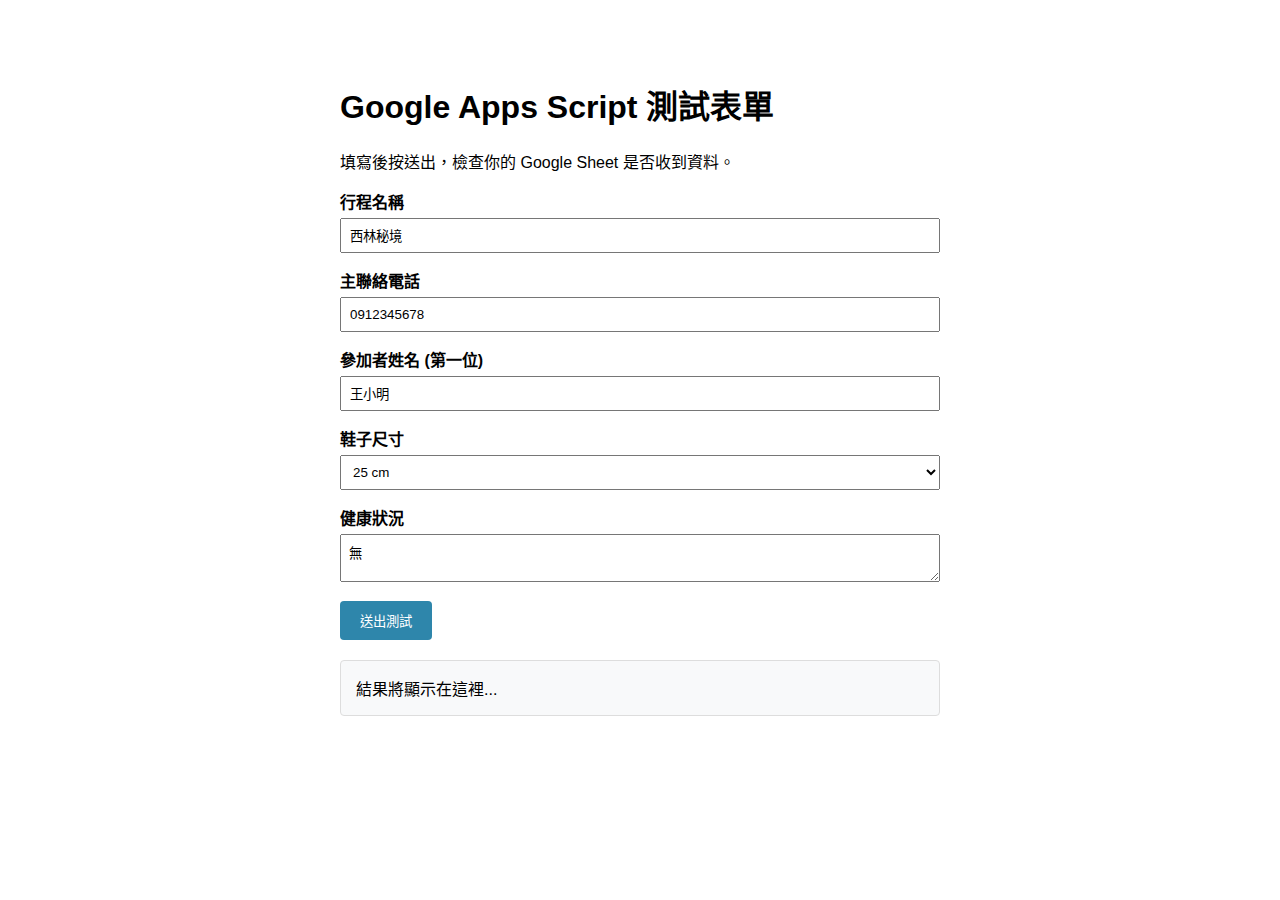
<file: test.html>
<!DOCTYPE html>
<html lang="zh-TW">
<head>
    <meta charset="UTF-8">
    <meta name="viewport" content="width=device-width, initial-scale=1.0">
    <title>Google Apps Script 測試頁面</title>
    <style>
        body { font-family: Arial, sans-serif; max-width: 600px; margin: 40px auto; padding: 20px; }
        .form-group { margin-bottom: 15px; }
        label { display: block; margin-bottom: 5px; font-weight: bold; }
        input, select, textarea { width: 100%; padding: 8px; box-sizing: border-box; }
        button { padding: 10px 20px; background: #2E86AB; color: white; border: none; border-radius: 4px; cursor: pointer; }
        button:hover { background: #1B5E7E; }
        #result { margin-top: 20px; padding: 15px; border: 1px solid #ddd; border-radius: 4px; background: #f8f9fa; }
        .error { color: red; }
    </style>
</head>
<body>
    <h1>Google Apps Script 測試表單</h1>
    <p>填寫後按送出，檢查你的 Google Sheet 是否收到資料。</p>

    <form id="testForm">
        <div class="form-group">
            <label for="tripName">行程名稱</label>
            <input type="text" id="tripName" name="tripName" value="西林秘境">
        </div>
        <div class="form-group">
            <label for="mainPhone">主聯絡電話</label>
            <input type="text" id="mainPhone" name="mainPhone" value="0912345678">
        </div>
        <div class="form-group">
            <label for="participantName">參加者姓名 (第一位)</label>
            <input type="text" id="participantName" name="participants[0][name]" value="王小明">
        </div>
        <div class="form-group">
            <label for="shoeSize">鞋子尺寸</label>
            <select id="shoeSize" name="participants[0][shoeSize]">
                <option value="">請選擇</option>
                <option value="25" selected>25 cm</option>
                <option value="26">26 cm</option>
            </select>
        </div>
        <div class="form-group">
            <label for="medical">健康狀況</label>
            <textarea id="medical" name="participants[0][medicalConditions]">無</textarea>
        </div>

        <button type="button" onclick="sendTest()">送出測試</button>
    </form>

    <div id="result">結果將顯示在這裡...</div>

    <script>
        const scriptUrl = 'https://script.google.com/macros/s/AKfycby6ieES4P9Doy6a0v11VOVqVIVdYO2UY57Q1X7OWg2fBcPaPPrB1hOIyUi88zxqFzbg3g/exec'; // ← 改成你的最新 Web App URL

        async function sendTest() {
            const resultDiv = document.getElementById('result');
            resultDiv.innerHTML = '送出中...';

            const formData = new FormData(document.getElementById('testForm'));
            formData.append('totalParticipants', '1'); // 模擬 1 位參加者

            try {
                const response = await fetch(scriptUrl, {
                    method: 'POST',
                    body: formData
                });

                const text = await response.text();
                resultDiv.innerHTML = `<strong>伺服器回應：</strong><br>${text}<br><br>檢查你的 Google Sheet 是否有新資料。`;

                if (text.includes('Success') || text.includes('OK') || text.includes('測試成功')) {
                    resultDiv.style.borderColor = 'green';
                } else if (text.includes('Error')) {
                    resultDiv.style.borderColor = 'red';
                }
            } catch (err) {
                resultDiv.innerHTML = `<span class="error">錯誤：${err.message}</span><br>請確認 URL 是否正確，或檢查 Apps Script 部署。`;
                resultDiv.style.borderColor = 'red';
            }
        }
    </script>
</body>
</html>
</file>
